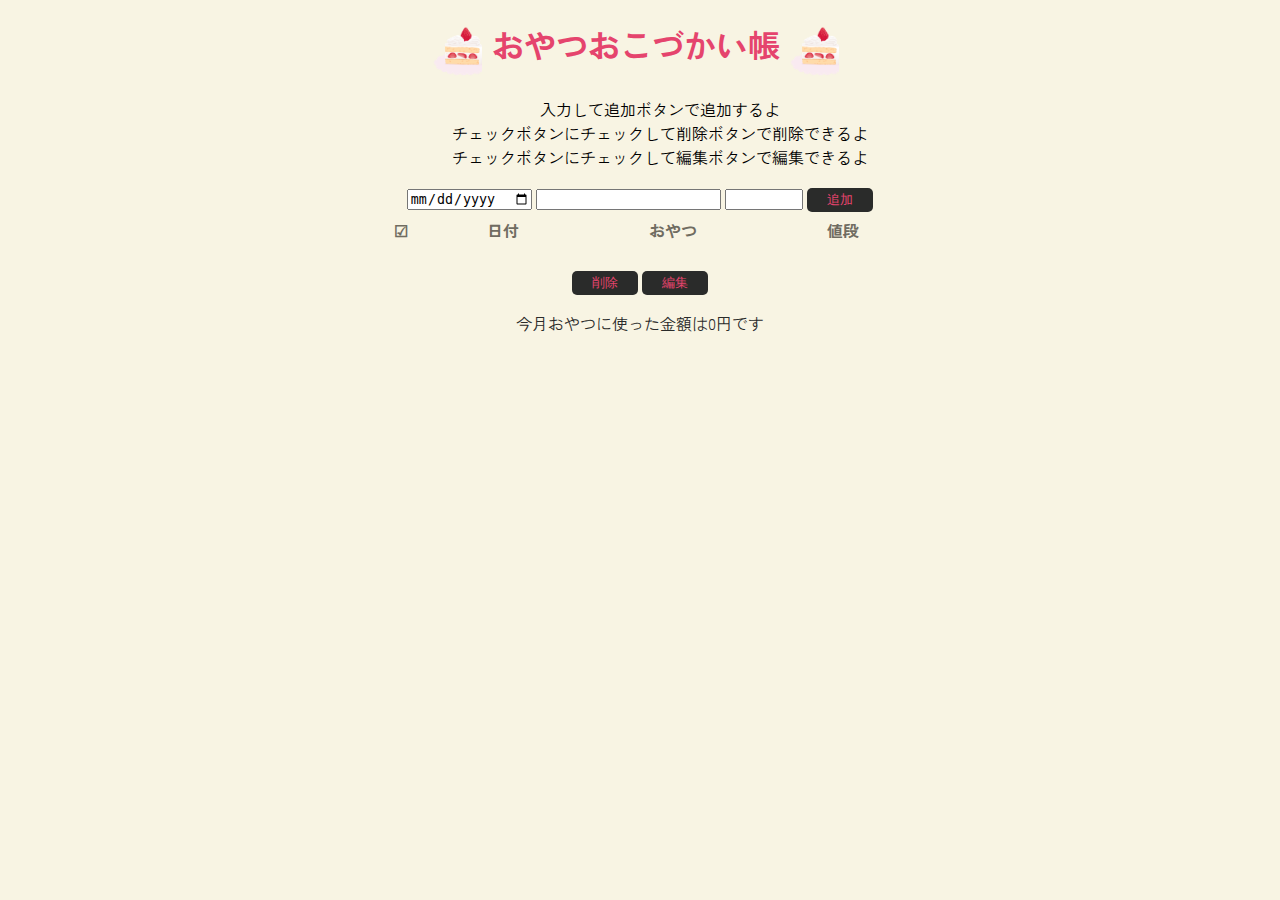
<file: index.html>
<!DOCTYPE html>
<html lang="ja">

<head>
  <meta charset="UTF-8">
  <meta http-equiv="X-UA-Compatible" content="IE=edge">
  <meta name="viewport" content="width=device-width, initial-scale=1.0">
  <title>おやつおこづかい帳</title>
  <link rel="preconnect" href="https://fonts.googleapis.com">
  <link rel="preconnect" href="https://fonts.gstatic.com" crossorigin>
  <link href="https://fonts.googleapis.com/css2?family=Zen+Kaku+Gothic+Antique&display=swap" rel="stylesheet">
  <link rel="stylesheet" href="oyatu.css">
</head>

<body>
  <h1>おやつおこづかい帳 </h1>
  <ul>
    <li>入力して追加ボタンで追加するよ</li>
    <li>チェックボタンにチェックして削除ボタンで削除できるよ</li>
    <li>チェックボタンにチェックして編集ボタンで編集できるよ</li>
  </ul>
  <form>
    <input type="date" name="" id="tabeta-data" min=" " max=" ">
    <input type="text" id="oyatu-name">
    <input type="number" name="" id="oyatu-nedan">
    <button id="add">追加</button>
  </form>
  <div id="output-area">
    <table>
      <thead>
        <tr>
          <th>
            ☑
          </th>
          <th>
            日付
          </th>
          <th>
            おやつ
          </th>
          <th>
            値段
          </th>
        </tr>
      </thead>
      <tbody></tbody>
    </table>
  </div>
  <button id="del">削除</button>
  <button id="modi">編集</button>
  <div id="sum-area"></div>
  <script src="oyatu.js"></script>
</body>

</html>
</file>
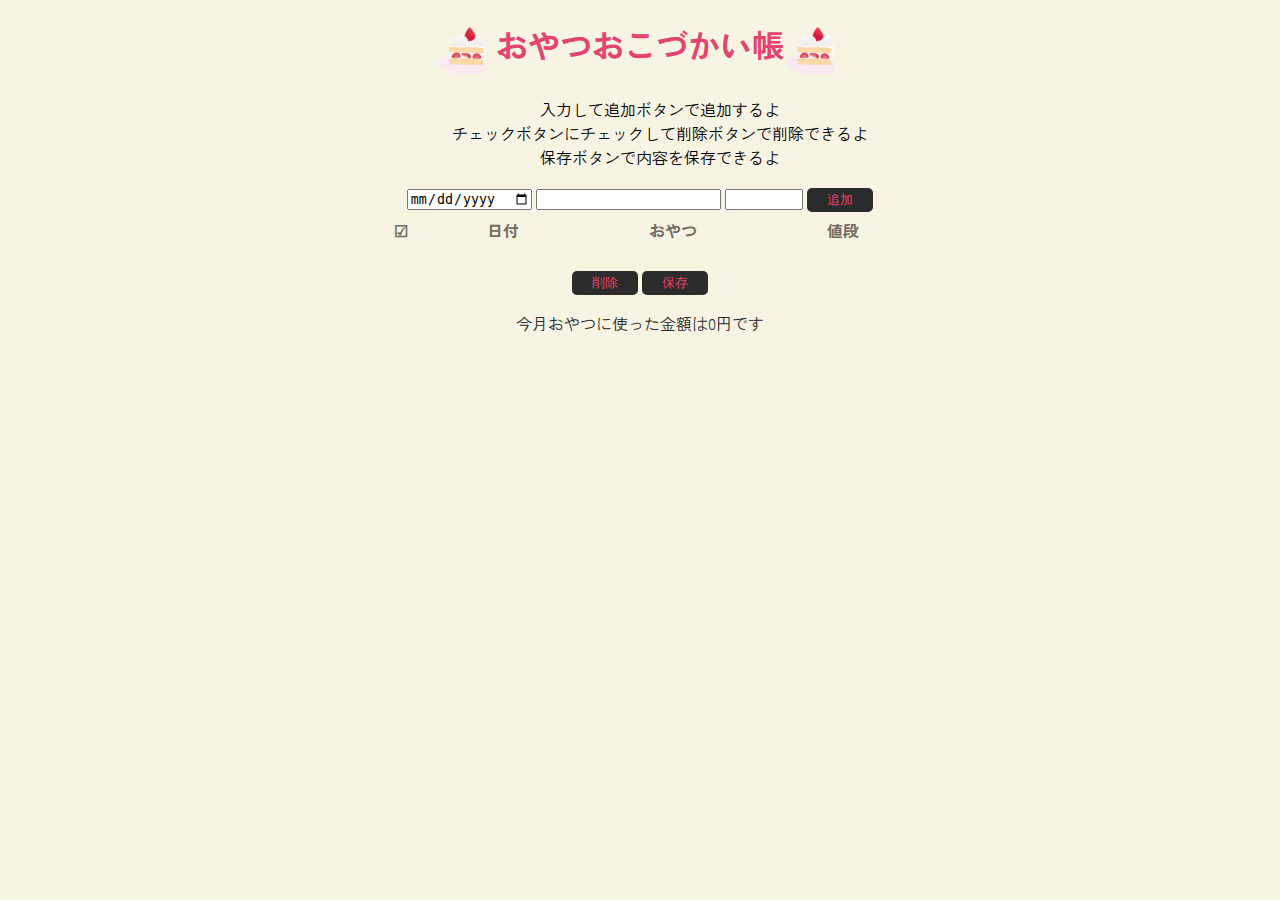
<file: oyatu.html>
<!DOCTYPE html>
<html lang="ja">

<head>
  <meta charset="UTF-8">
  <meta http-equiv="X-UA-Compatible" content="IE=edge">
  <meta name="viewport" content="width=device-width, initial-scale=1.0">
  <title>おやつおこづかい帳</title>
  <link rel="preconnect" href="https://fonts.googleapis.com">
  <link rel="preconnect" href="https://fonts.gstatic.com" crossorigin>
  <link href="https://fonts.googleapis.com/css2?family=Zen+Kaku+Gothic+Antique&display=swap" rel="stylesheet">
  <link rel="stylesheet" href="oyatu.css">
</head>

<body>
  <h1>おやつおこづかい帳</h1>
  <p>
  <ul>
    <li>
      入力して追加ボタンで追加するよ</li>
    <li>
      チェックボタンにチェックして削除ボタンで削除できるよ
    </li>
    <li>
      保存ボタンで内容を保存できるよ
    </li>
  </ul>
  </p>
  <input type="date" name="" id="tabeta-data">
  <input type="text" id="oyatu-name">
  <input type="number" name="" id="oyatu-nedan">
  <button id="add">追加</button>

  <div id="output-area">
    <table>
      <thead>
        <tr>
          <th>
            ☑
          </th>
          <th>
            日付
          </th>
          <th>
            おやつ
          </th>
          <th>
            値段
          </th>
        </tr>
      </thead>
      <tbody></tbody>
    </table>
  </div>
  <button id="del">削除</button>
  <button id="save">保存</button>
  <div id="sum-area"></div>
  <script src="oyatu.js"></script>
</body>

</html>
</file>
<file: oyatu.css>
body{
  width: 700px;
  margin-right: auto;
  margin-left: auto;
  background-color: #f8f4e3;
  font-family: 'Zen Kaku Gothic Antique', sans-serif;
  text-align: center;
}

h1{
  color: #e5446d;
}

h1::before,h1::after{
  content: "";
  display: inline-block;  /* blockかinline-blockに指定しないと、幅と高さの指定ができない */
  width: 50px;  /* 幅の指定 */
  height: 50px;  /* 高さの指定 */
  background-image:url("img/shortcake.png");
  background-size: cover;
  vertical-align: middle;
  margin-right: 10px;
}

p{
  color: #2a2b2a;
}

th{
  color: #706c61;
}

td{
  color: #2a2b2a;
  text-align: center;
}


button{
  background-color: #2a2b2a;
  color: #e5446d;
  border: none;
  border-radius: 5px;
  padding: 3px 20px;
}

input[type = number]{
  width: 70px;
}



table {
  margin-left: auto;
  margin-right: auto;
    margin-bottom: 20px;
  text-align: center;
  width: 78%;
}
 
th {
    height: 30px;               /* 高さ指定 */
}

ul{
  list-style: none;
}
</file>
